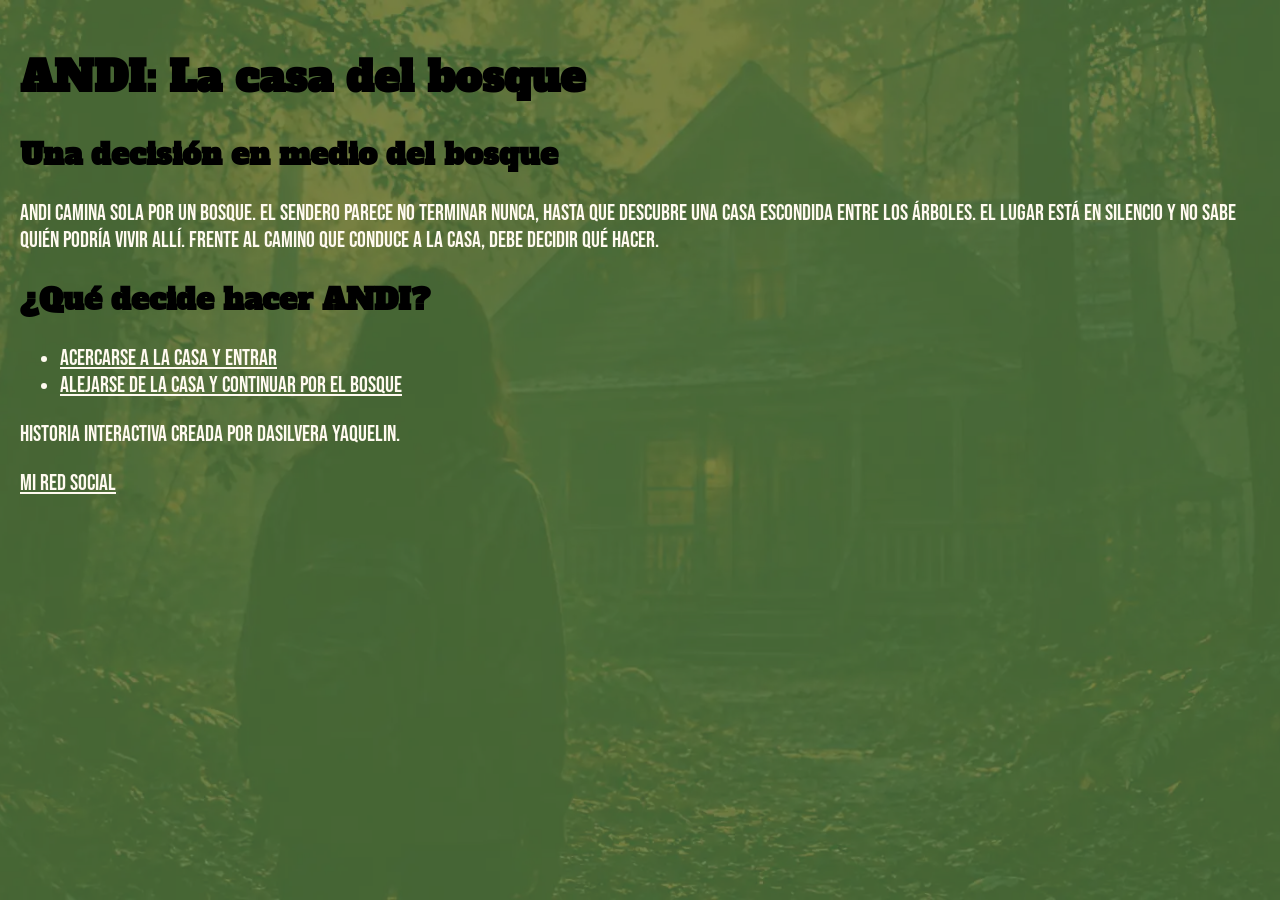
<file: index.html>
<!DOCTYPE html>
<html lang="es">
<head>
    <meta charset="UTF-8">
    <meta name="viewport" content="width=device-width, initial-scale=1.0">
    <title>ANDI: La casa del bosque</title>

    <!-- Tipografías de Google Fonts -->
    <link rel="preconnect" href="https://fonts.googleapis.com">
    <link rel="preconnect" href="https://fonts.gstatic.com" crossorigin>
    <link href="https://fonts.googleapis.com/css2?family=Alfa+Slab+One&family=Bebas+Neue&display=swap" rel="stylesheet">

    <!-- Hoja de estilos externa -->
    <link rel="stylesheet" href="style.css">
</head>

<body>
    <header>
        <h1>ANDI: La casa del bosque</h1>
        <h2>Una decisión en medio del bosque</h2>
    </header>

    <main>
        <section>
            <p>
                ANDI camina sola por un bosque. El sendero parece no terminar nunca,
                hasta que descubre una casa escondida entre los árboles.
                El lugar está en silencio y no sabe quién podría vivir allí.
                Frente al camino que conduce a la casa, debe decidir qué hacer.
            </p>

            <h2>¿Qué decide hacer ANDI?</h2>

            <nav>
                <ul>
                    <li>
                      <a href="nodo2lacas.html">Acercarse a la casa y entrar</a>
                    </li>
                    <li>
                        <a href="nodo3alejarse.html">Alejarse de la casa y continuar por el bosque</a>
                    </li>
                </ul>
            </nav>
        </section>
    </main>

    <footer>
        <p>Historia interactiva creada por DaSilvera Yaquelin.</p>
        <p>
            <a href="jackiee.ds" target="_blank" rel="noopener noreferrer">
                Mi red social
            </a>
        </p>
    </footer>
</body><body class="inicio">
</html>
</file>
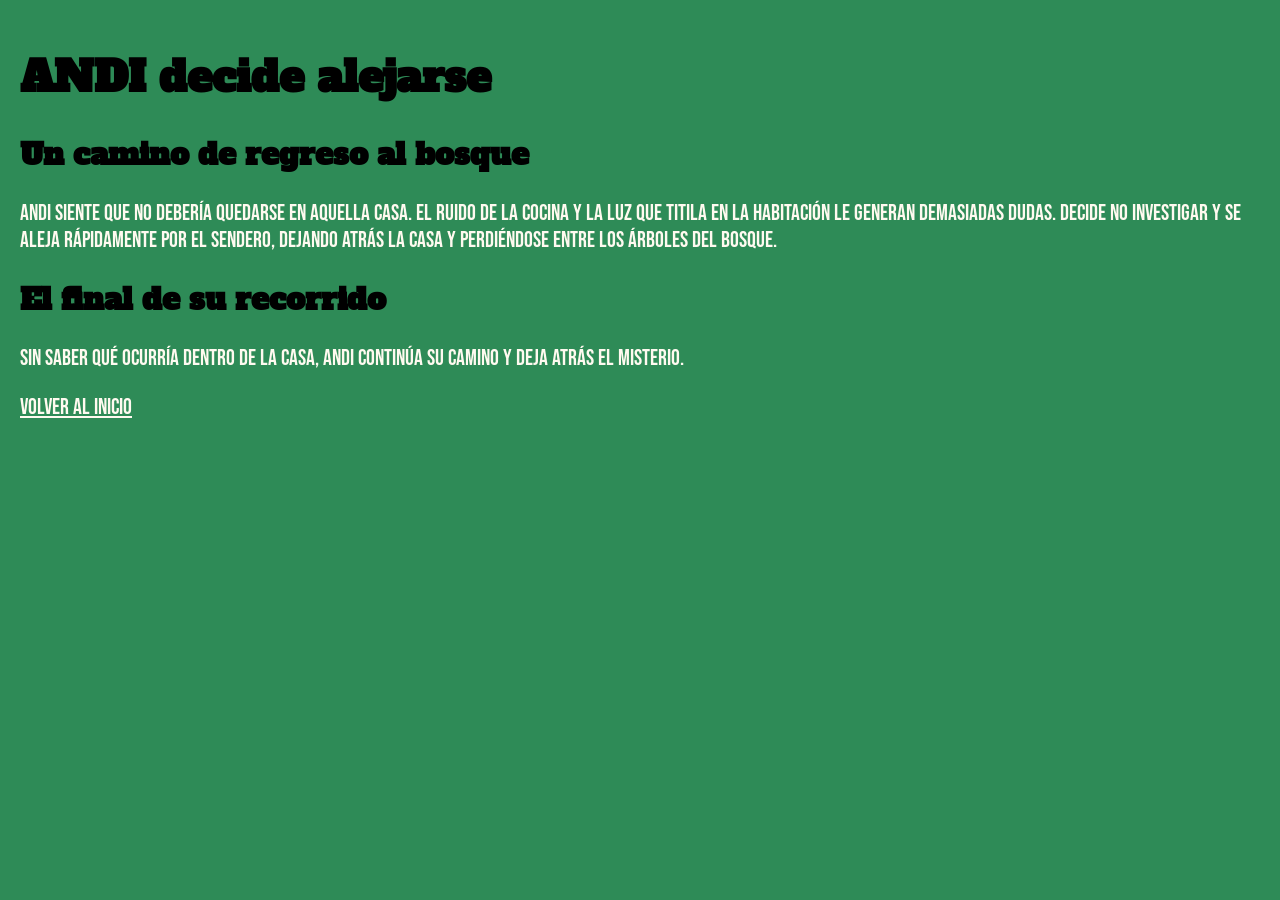
<file: nodo3alejarse.html>
<!DOCTYPE html>
<html lang="es">
<head>
    <meta charset="UTF-8">
    <meta name="viewport" content="width=device-width, initial-scale=1.0">
    <title>ANDI: Alejarse de la casa</title>

    <!-- Tipografías de Google Fonts -->
    <link rel="preconnect" href="https://fonts.googleapis.com">
    <link rel="preconnect" href="https://fonts.gstatic.com" crossorigin>
    <link href="https://fonts.googleapis.com/css2?family=Alfa+Slab+One&family=Bebas+Neue&display=swap" rel="stylesheet">

    <!-- Hoja de estilos externa -->
    <link rel="stylesheet" href="style.css">
</head>

<body>
    <header>
        <h1>ANDI decide alejarse</h1>
        <h2>Un camino de regreso al bosque</h2>
    </header>

    <main>
        <section>
            <p>
                ANDI siente que no debería quedarse en aquella casa.
                El ruido de la cocina y la luz que titila en la habitación
                le generan demasiadas dudas. Decide no investigar y se aleja
                rápidamente por el sendero, dejando atrás la casa y perdiéndose
                entre los árboles del bosque.
            </p>

            <h2>El final de su recorrido</h2>

            <p>
                Sin saber qué ocurría dentro de la casa, ANDI continúa su camino
                y deja atrás el misterio.
            </p>

            <nav>
                <a href="index.html">Volver al inicio</a>
            </nav>
        </section>
    </main>
</body>
</html>
</file>
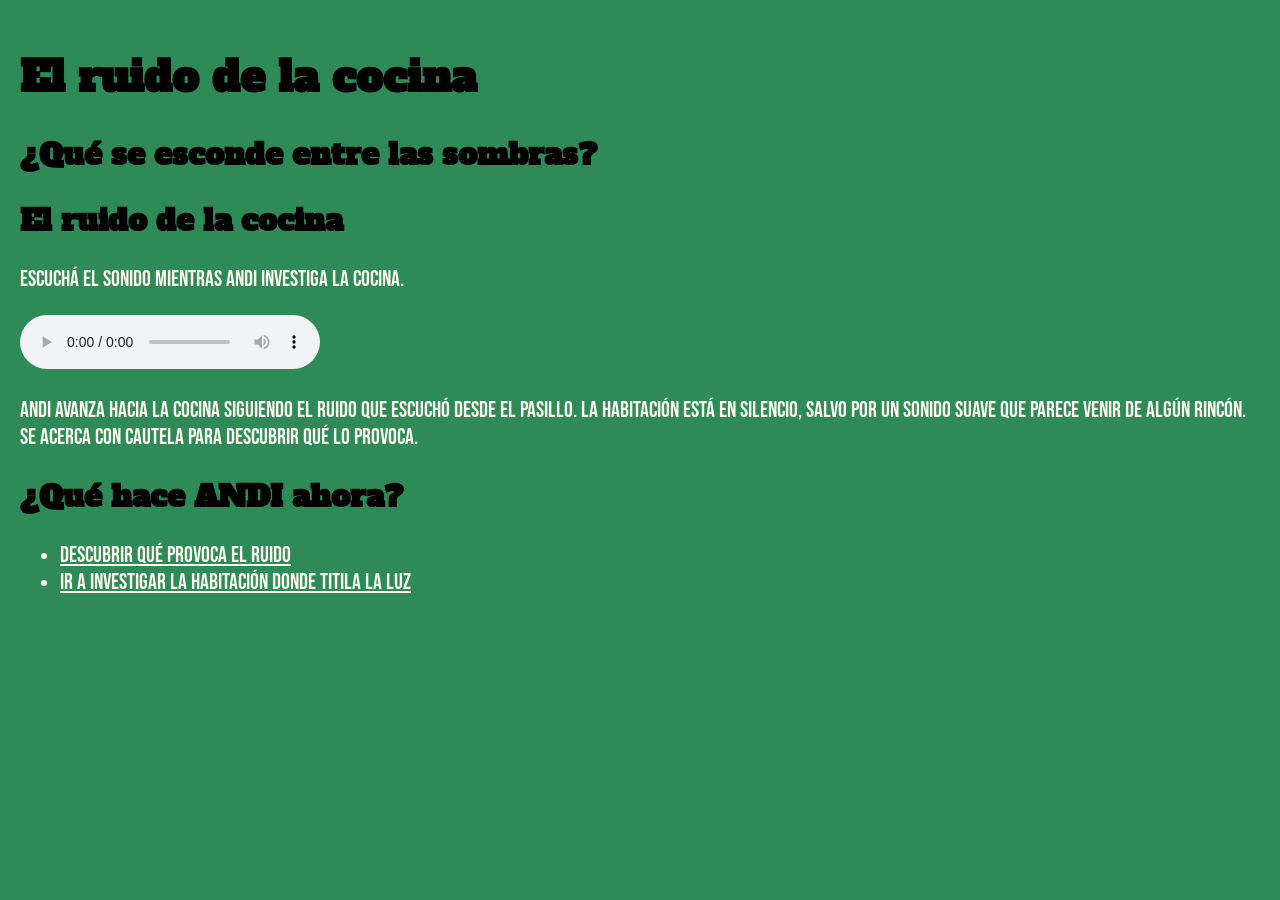
<file: nodo4lacocina.html>
<!DOCTYPE html>
<html lang="es">
<head>
    <meta charset="UTF-8">
    <meta name="viewport" content="width=device-width, initial-scale=1.0">
    <title>ANDI: La cocina</title>

    <!-- Tipografías de Google Fonts -->
    <link rel="preconnect" href="https://fonts.googleapis.com">
    <link rel="preconnect" href="https://fonts.gstatic.com" crossorigin>
    <link href="https://fonts.googleapis.com/css2?family=Alfa+Slab+One&family=Bebas+Neue&display=swap" rel="stylesheet">

    <!-- Hoja de estilos externa -->
    <link rel="stylesheet" href="style.css">
</head>

<body>
    <header>
        <h1>El ruido de la cocina</h1>
        <h2>¿Qué se esconde entre las sombras?</h2>
<h2>El ruido de la cocina</h2>

<p>Escuchá el sonido mientras ANDI investiga la cocina.</p>

<audio controls loop>
    <source src="https://upload.wikimedia.org/wikipedia/commons/0/03/Rafael_Krux_-_Horror_Suspense.ogg?utm_source=commons.wikimedia.org&utm_campaign=index&utm_content=original" type="audio/ogg">
    Tu navegador no puede reproducir este audio.
</audio>
    </header>

    <main>
        <section>
            <p>
                ANDI avanza hacia la cocina siguiendo el ruido que escuchó
                desde el pasillo. La habitación está en silencio, salvo por
                un sonido suave que parece venir de algún rincón.
                Se acerca con cautela para descubrir qué lo provoca.
            </p>

            <h2>¿Qué hace ANDI ahora?</h2>

            <nav>
                <ul>
                    <li>
                        <a href="nodo6elgatito.html">
                            Descubrir qué provoca el ruido
                        </a>
                    </li>
                    <li>
                        <a href="nodo5lahabitacion.html">
                            Ir a investigar la habitación donde titila la luz
                        </a>
                    </li>
                </ul>
            </nav>
        </section>
    </main>
</body>
</html>
</file>
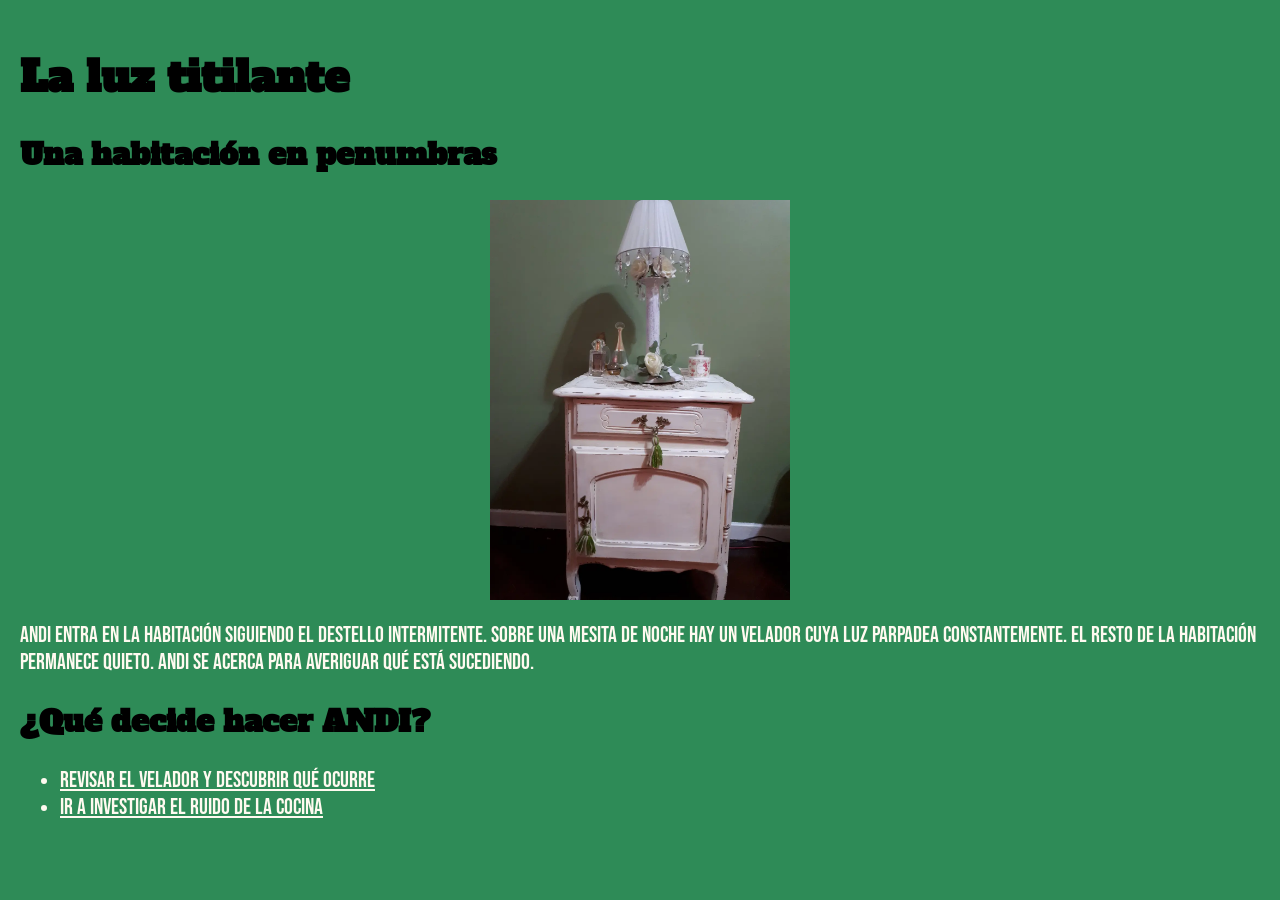
<file: nodo5lahabitacion.html>
<!DOCTYPE html>
<html lang="es">
<head>
    <meta charset="UTF-8">
    <meta name="viewport" content="width=device-width, initial-scale=1.0">
    <title>ANDI: La habitación</title>

    <!-- Tipografías de Google Fonts -->
    <link rel="preconnect" href="https://fonts.googleapis.com">
    <link rel="preconnect" href="https://fonts.gstatic.com" crossorigin>
    <link href="https://fonts.googleapis.com/css2?family=Alfa+Slab+One&family=Bebas+Neue&display=swap" rel="stylesheet">

    <!-- Hoja de estilos externa -->
    <link rel="stylesheet" href="style.css">
</head>

<body>
    <header>
        <h1>La luz titilante</h1>
        <h2>Una habitación en penumbras</h2>
        <img class="imagen-velador" src="./img/elvelador.jpg" alt="Velador en una habitación en penumbras, con la luz titilando.">
    </header>

    <main>
        <section>
            <p>
                ANDI entra en la habitación siguiendo el destello intermitente.
                Sobre una mesita de noche hay un velador cuya luz parpadea
                constantemente. El resto de la habitación permanece quieto.
                ANDI se acerca para averiguar qué está sucediendo.
            </p>

            <h2>¿Qué decide hacer ANDI?</h2>

            <nav>
                <ul>
                    <li>
                        <a href="nodo7laluz.html">
                            Revisar el velador y descubrir qué ocurre
                        </a>
                    </li>
                    <li>
                        <a href="nodo4lacocina.html">
                            Ir a investigar el ruido de la cocina
                        </a>
                    </li>
                </ul>
            </nav>
        </section>
    </main>
</body>
</html>
</file>
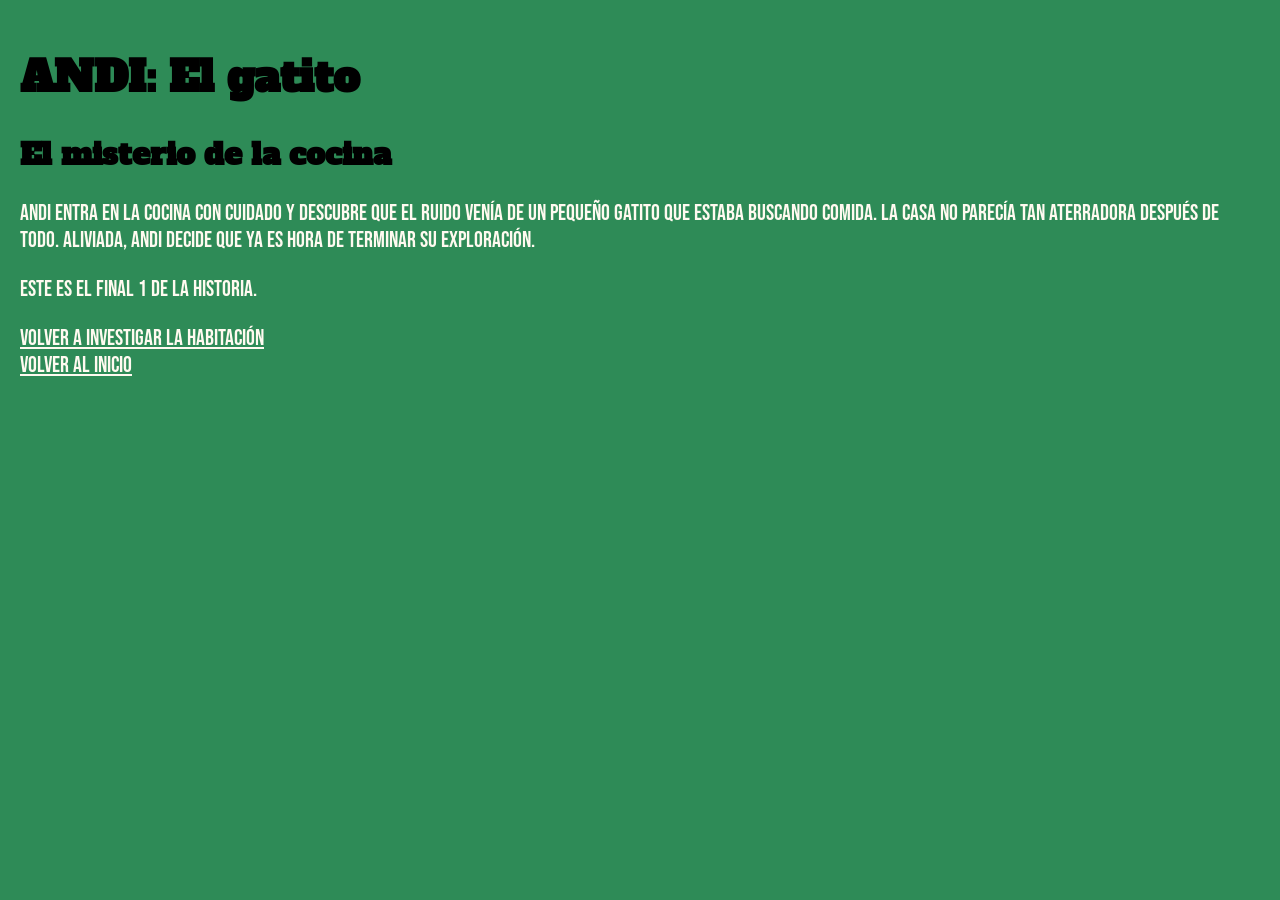
<file: nodo6elgatito.html>
<!DOCTYPE html>
<html lang="es">
<head>
    <meta charset="UTF-8">
    <meta name="viewport" content="width=device-width, initial-scale=1.0">
    <title>ANDI: El gatito</title>

    <link rel="preconnect" href="https://fonts.googleapis.com">
    <link rel="preconnect" href="https://fonts.gstatic.com" crossorigin>
    <link href="https://fonts.googleapis.com/css2?family=Alfa+Slab+One&family=Bebas+Neue&display=swap" rel="stylesheet">

    <link rel="stylesheet" href="style.css">
</head>
<body>
    <h1>ANDI: El gatito</h1>
    <h2>El misterio de la cocina</h2>

    <p>ANDI entra en la cocina con cuidado y descubre que el ruido venía de un pequeño gatito que estaba buscando comida. La casa no parecía tan aterradora después de todo. Aliviada, ANDI decide que ya es hora de terminar su exploración.</p>

    <p>Este es el final 1 de la historia.</p>

    <a href="nodo5lahabitacion.html">Volver a investigar la habitación</a>
    <br>
    <a href="index.html">Volver al inicio</a>
</body>
</file>
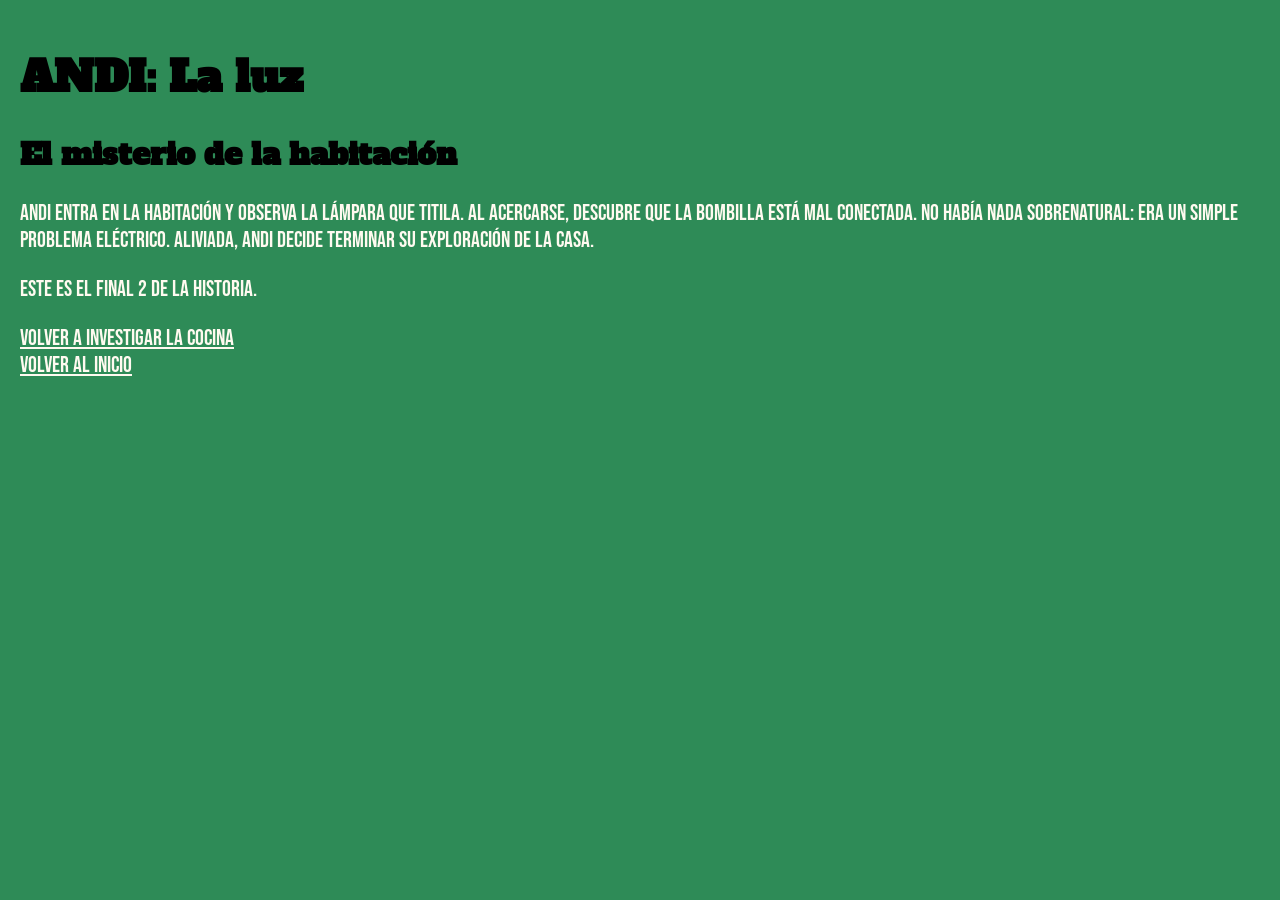
<file: nodo7laluz.html>
<!DOCTYPE html>
<html lang="es">
<head>
    <meta charset="UTF-8">
    <meta name="viewport" content="width=device-width, initial-scale=1.0">
    <title>ANDI: La luz</title>

    <link rel="preconnect" href="https://fonts.googleapis.com">
    <link rel="preconnect" href="https://fonts.gstatic.com" crossorigin>
    <link href="https://fonts.googleapis.com/css2?family=Alfa+Slab+One&family=Bebas+Neue&display=swap" rel="stylesheet">

    <link rel="stylesheet" href="style.css">
</head>
<body>
    <h1>ANDI: La luz</h1>
    <h2>El misterio de la habitación</h2>

    <p>ANDI entra en la habitación y observa la lámpara que titila. Al acercarse, descubre que la bombilla está mal conectada. No había nada sobrenatural: era un simple problema eléctrico. Aliviada, ANDI decide terminar su exploración de la casa.</p>

    <p>Este es el final 2 de la historia.</p>

    <a href="nodo4lacocina.html">Volver a investigar la cocina</a>
    <br>
    <a href="index.html">Volver al inicio</a>
</body>
</file>
<file: style.css>
/* Estilos generales para todos los nodos */

body {
  background-color:#2E8B57 ;
  color:#FFFAF0 ;
  font-family: "Bebas Neue", sans-serif;
  font-size: 20px;
  margin: 0;
  padding: 20px;
}

/* Títulos principales */

h1 {
  font-family: "Alfa Slab One", serif;
  color: #000000;
  font-size: 42px;
}

/* Subtítulos */

h2 {
  font-family: "Alfa Slab One", serif;
  color: #000000 ;
  font-size: 30px;
}

/* Párrafos */

p {
  font-family: "Bebas Neue", sans-serif;
  color:#FFFAF0;
  font-size: 22px;
}

/* Enlaces entre nodos */

a {
  font-family: "Bebas Neue", sans-serif;
  color:#FFFAF0 ;
  font-size: 22px;
}

/* Imágenes */

img {
  max-width: 100%;
  height: auto;
}

/* Contenido multimedia */

iframe,
video,
audio {
  max-width: 100%;
}

/* Imagen de fondo del nodo 2 */

body.nodo-casa {
  background-image: url("img/casa-bosque.jpg");
  background-repeat: no-repeat;
  background-position: center;
  background-size: cover;
  background-attachment: fixed;
}
.imagen-velador {
  width: 300px;
  height: auto;
  display: block;
  margin: 20px auto;
}
```css
/* Fondo exclusivo para el inicio de la historia */
body.inicio {
    position: relative;
    isolation: isolate;
    min-height: 100vh;
}

body.inicio::before {
    content: "";
    position: fixed;
    inset: 0;
    background-image: url("img/fondo-andi.png");
    background-size: cover;
    background-position: center;
    background-repeat: no-repeat;
    opacity: 0.4;
    z-index: -1;
    pointer-events: none;
}
```
</file>
